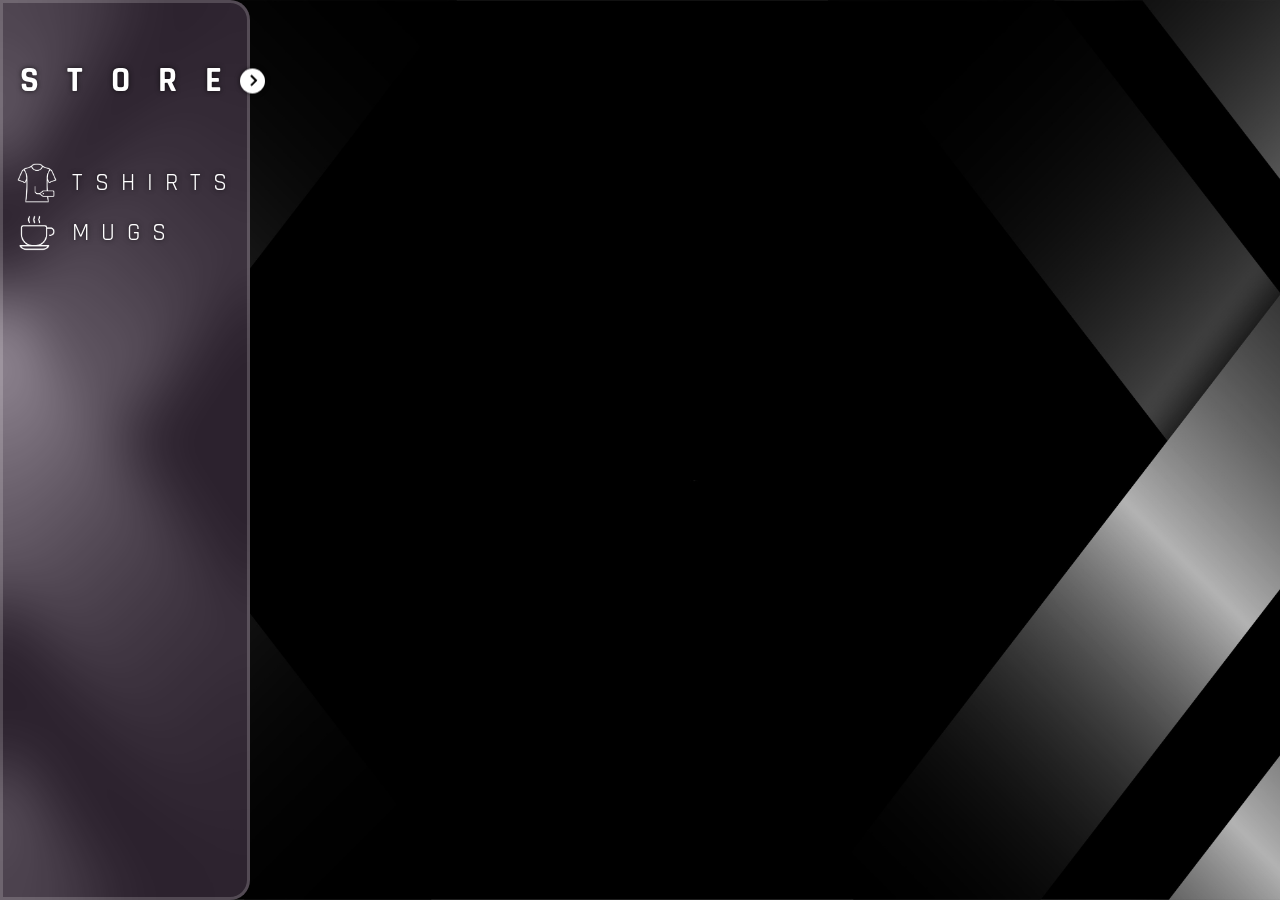
<file: index.html>
<!doctype html>
<html lang="en">
<head>
<meta charset="utf-8">
<meta name="viewport" content="width=device-width, initial-scale=1.0">
<title>Store</title>
<!--====== CSS ======-->
<link rel="stylesheet" href="style.css">
<script src="script.js"></script>

<!--====== Boxicons CSS ======-->
<link href='https://unpkg.com/boxicons@2.1.4/css/boxicons.min.css' rel='stylesheet'>
</head>	

<body>
	<nav class="side-bar">
		<header>
			<div class="image-text">
				
				</span>
				<div class="text header-text">
					<span class="icon-names">STORE</span>
				</div>
			</div>

			<i class="toggle-arrow">
				<img src="media/chevron-right-regular-24.png">
				<nav id="myNav" class="side-bar close"></nav>
			</i>
		</header>
		<!--====== Navigator icons and text ======-->
		<div class="navigator">
			<a href="tshirtsPage.html" class="nav-item">
				<img src="media/tshirt.png" class="icon">
				<span class="icon-names">TSHIRTS</span>
			</a>
			<a href="mugsPage.html" class="nav-item">
				<img src="media/mugs.png" class="icon">
				<span class="icon-names">MUGS</span>
			</a>
	
		</div>
		<!--////// Navigator icons and text //////-->
	
	</nav>
</body>
</html>
</file>
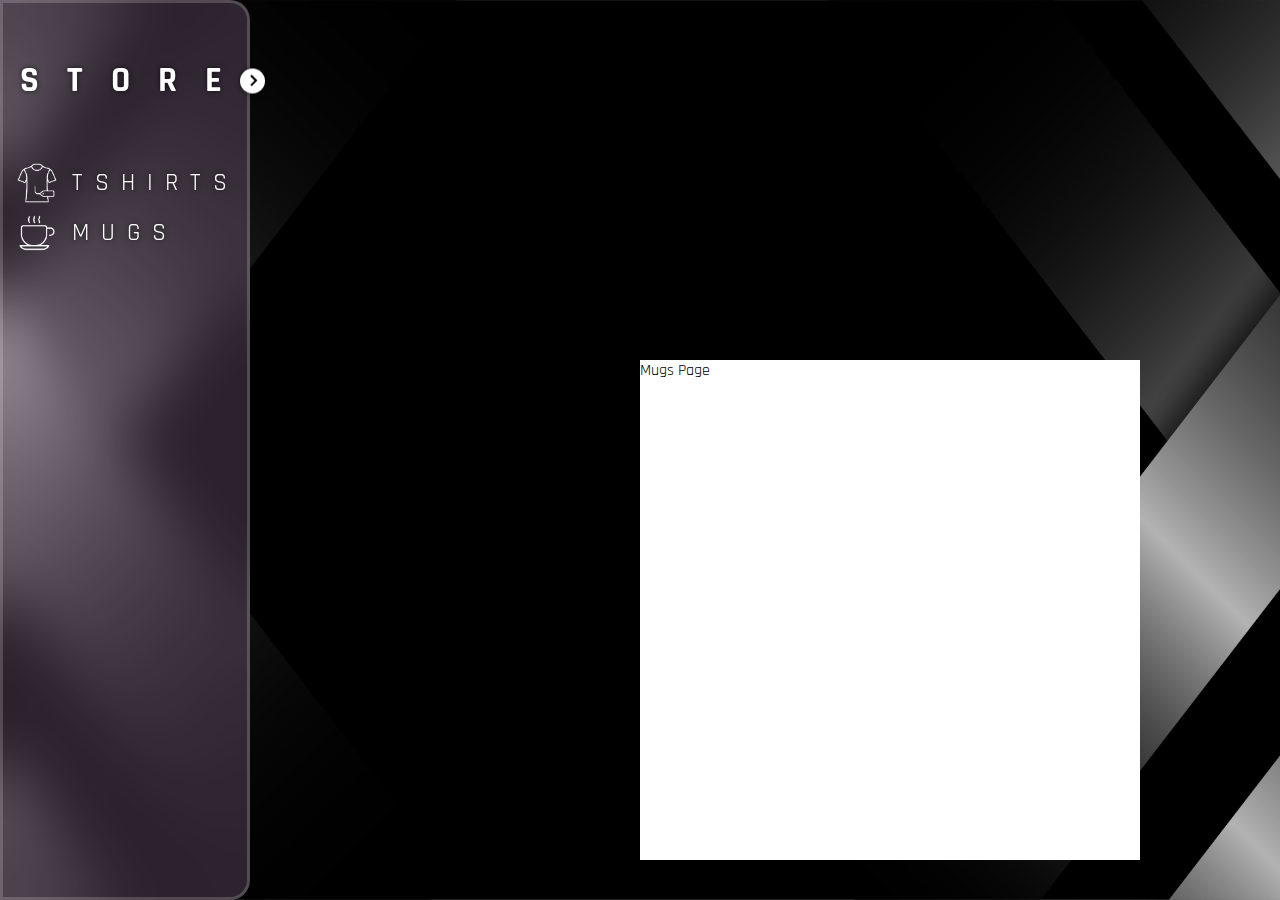
<file: mugsPage.html>
<!doctype html>
<html lang="en">
<head>
<meta charset="utf-8">
<meta name="viewport" content="width=device-width, initial-scale=1.0">
<title>Store</title>
<!--====== CSS ======-->
<link rel="stylesheet" href="style.css">
<script src="script.js"></script>

<!--====== Boxicons CSS ======-->
<link href='https://unpkg.com/boxicons@2.1.4/css/boxicons.min.css' rel='stylesheet'>
</head>	

<body>
    <div class="mugs-mid-frame">
        <p>Mugs Page</p>
    </div>
	<nav class="side-bar">
		<header>
			<div class="image-text">
				
				</span>
				<div class="text header-text">
					<span class="icon-names">STORE</span>
				</div>
			</div>

			<i class="toggle-arrow">
				<img src="media/chevron-right-regular-24.png">
				<nav id="myNav" class="side-bar close"></nav>
			</i>
		</header>
		<!--====== Navigator icons and text ======-->
		<div class="navigator">
			<a href="tshirtsPage.html" class="nav-item">
				<img src="media/tshirt.png" class="icon">
				<span class="icon-names">TSHIRTS</span>
			</a>
			<a href="mugsPage.html" class="nav-item">
				<img src="media/mugs.png" class="icon">
				<span class="icon-names">MUGS</span>
			</a>
	
		</div>
		<!--////// Navigator icons and text //////-->
	
	</nav>
</body>
</html>
</file>
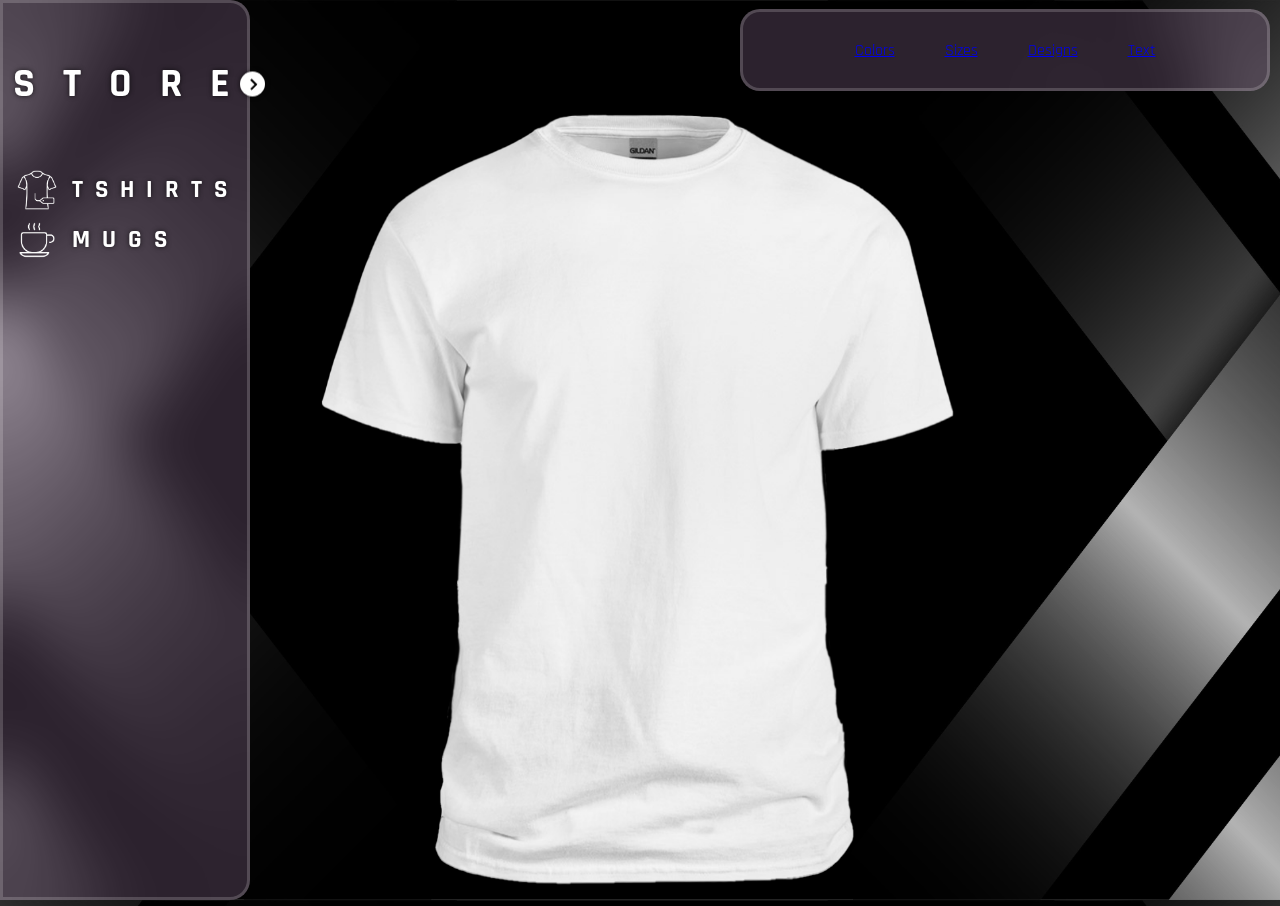
<file: tshirtsPage.html>
<!doctype html>
<html lang="en">
<head>
<meta charset="utf-8">
<meta name="viewport" content="width=device-width, initial-scale=1.0">
<title>Store</title>
<!--====== CSS ======-->
<link rel="stylesheet" href="style.css">
<script src="script.js"></script>

<!--====== Boxicons CSS ======-->
<link href='https://unpkg.com/boxicons@2.1.4/css/boxicons.min.css' rel='stylesheet'>
</head>	

<body>
	<div class="parent-container" id="parentContainer">
		
		<div class="canvas">
			<canvas id="tshir-canvas">
			
			</canvas>

		</div>


		<div class="customization-nest">
			<ul class="menu">
				<li><a href="#" class="menu-item">Colors</a></li>
    			<li><a href="#" class="menu-item">Sizes</a></li>
    			<li><a href="#" class="menu-item">Designs</a></li>
    			<li><a href="#" class="menu-item">Text</a></li>
			</ul>

		</div>
				
	
	
		
		<!--*******************************************************************************************************************-->
		<nav class="side-bar">
			<header>
				<div class="image-text">
					
					<div class="text header-text">
						<span class="icon-names"><h3>STORE</h3></span>
					</div>
				</div>
	
				<i class="toggle-arrow">
					<img src="media/chevron-right-regular-24.png">
					<nav id="myNav" class="side-bar close"></nav>
				</i>
			</header>
			<!--====== Navigator icons and text ======-->
			<div class="navigator">
				<a href="tshirtsPage.html" class="nav-item">
					<img src="media/tshirt.png" class="icon">
					<span class="icon-names"><h4>TSHIRTS</h4></span>
				</a>
				<a href="mugsPage.html" class="nav-item">
					<img src="media/mugs.png" class="icon">
					<span class="icon-names"><h4>MUGS</h4></span>
				</a>
		
			</div>
			<!--////// Navigator icons and text //////-->
		
		</nav>
	</div>
	

</body>
</html>
</file>
<file: style.css>
@charset "utf-8";
/* ====== google font ====== */
@import url("https://fonts.googleapis.com/css?family=Rajdhani:300&display=swap");

*{
	margin: 0;
	padding: 0;
	box-sizing: border-box;
	font-family: 'Rajdhani', sans-serif;
}
.parent-container{
	display: flex;
	flex-wrap: wrap;
}

body{
	height: 100vh;
	background-image: var(--body-color);
	background-image: url('media/background4.jpeg');
	background-size: cover;
	background-position: center;
	margin: 0 auto;
	background-color: black;

}

/* ====== Navigator ====== */
.side-bar{
	/* ====== Navigator position ====== */
	position: fixed;
	top: 0;
	left: 0;
	height: 100%;
	width: 250px;
	padding: 10px 14px;
	float: left;
	
	
	/* ====== Navigator glass effect ====== */
	background-color: rgba(219, 171, 231, 0.2);
	backdrop-filter: blur(30px);
	-webkit-backdrop-filter: blur(20px);
	border-radius: 0 20px 20px 0;
	border: 3px solid  rgba(255, 255, 255, 0.18);
	box-shadow: o 8px 32px 0 rgba(0, 0, 0, 0.37);
	transition: all 0.5s ease;
	
}


.close{
	width: 78px;
	
}
.side-bar .close {
	opacity: 0;
}


.side-bar.close .icon-names{
	opacity: 0;
}

.icon-names h1{
	transition: all 0.1s ;
}

.nav-item:hover {
	border: 2px solid #ffffff;
	border-radius: 8px;
	transition: all 0.3s ease;
  }
  

/* ====== Navigation Icons and text ====== */
.icon{
	filter: brightness(0%) invert(100%);
	height: 40px;
	width: 40px;
}

.navigator{
	flex-direction: column;
	display: flex;
	justify-items: center;
	list-style: none;
	margin-top: 50px;
	
}
.nav-item {
	font-size: 25px;
	display: flex;
	flex-direction: row;
	align-items: center;
	text-decoration: none;
	margin-top: 10px;
	gap: 15px;
	letter-spacing: 12px;
	color: #ffffff;
	text-shadow: 0 0 5px rgba(0, 0, 0, 0.7);
}
  
/* ////// Navigation Icons and text ////// */


.side-bar header{
	position: relative;
}
.side-bar .text{
	font-size: 35px;
	font-weight: bolder;
	color: #ffffff;
	text-shadow: 0 0 5px rgba(0, 0, 0, 0.7);
	letter-spacing: 0.80em;
	margin-left: 20px;
	
}

.side-bar header .image-text{
	display: flex;
	align-items: center;
	flex-direction: column;
	margin-top: 45px;
}

header .image-text .header-text{
	display: flex;
	flex-direction: column;
}

/* ====== navigator arrow ====== */
.side-bar header .toggle-arrow{
	position: absolute;
	top: 50%;
	right: -15%;
	transform: translateY(-50%);
	height: 25px;
	width: 25px;
	display: flex;
	align-items: center;
	justify-content: center;
	background-color: #ffffff;
	box-shadow: 0 0 5px rgba(0, 0, 0, 0.7);;
	border-radius: 50px;
	
}	

/* ====== Tshirt Page ====== */

.canvas {

	position: relative; 
	box-sizing: border-box;
	flex-basis: 0;
	float: left;
	position: absolute;
	left: 0;
	width: 100%;
	height: 100%;
	object-fit: cover;
	
  }
  
  .tshier-content {
	width: 70%;
	display: flex;
	align-items: left;
	justify-content: center;
	max-width: calc(100% - 300px);
	flex: 1;
	
  }

#tshir-canvas{
	max-width: 100%;
	max-width: 100%;

} 

.colors-nest {
	text-align: center;
	display: flex;
	background-color: rd;
	align-items: center;
	width: 400px;
	margin-left: 100px;

}

.colors-nest ul{
	list-style: none;
	padding: 0;
	margin: 0;
	align-items: center;
	margin-left: 28%;
}
.colors-nest li{
	display: inline-block;
	
	
}
.color-icon{
	height: 30px;
	width: 25px;
	margin-left: 28px;

}

/* ////// Tshirt Page ////// */


.mugs-mid-frame{
	display: flex;
	background-color: rgb(255, 255, 255);
	height: 500px;
	width: 500px;
	position: fixed;
	left: 50%;
	top: 40%;
	transform:  translateX(-50) translateY(-50);
	
}

.customization-nest, .tshier-content {
	flex: 1;
	margin-right: 20px;
  }
/* ====== customization panel ====== */
.customization-nest {
	flex-grow: 1;
	display: block;
	padding: 5px 10px;
	margin: 1rem 0;
	float: right;
	position: absolute;
	right: 50px; /* adjust this value as needed */
	right: 0;
	bottom: 0;
	min-width: 550px;
	height: 880px;
}
@media screen and (max-width: 768px) {
	.customization-nest {
	  display: none;
	}
  }

.menu{
	gap: 50px;
	list-style: none;
	display: flex;
	justify-content: center;
	align-items: center;
	height: 82px;
	background-color: rgba(219, 171, 231, 0.2);
	backdrop-filter: blur(30px);
	-webkit-backdrop-filter: blur(20px);
	border-radius: 20px;
	border: 3px solid  rgba(255, 255, 255, 0.18);
	box-shadow: o 8px 32px 0 rgba(0, 0, 0, 0.37);
	transition: all 0.5s ease;
}
</file>
